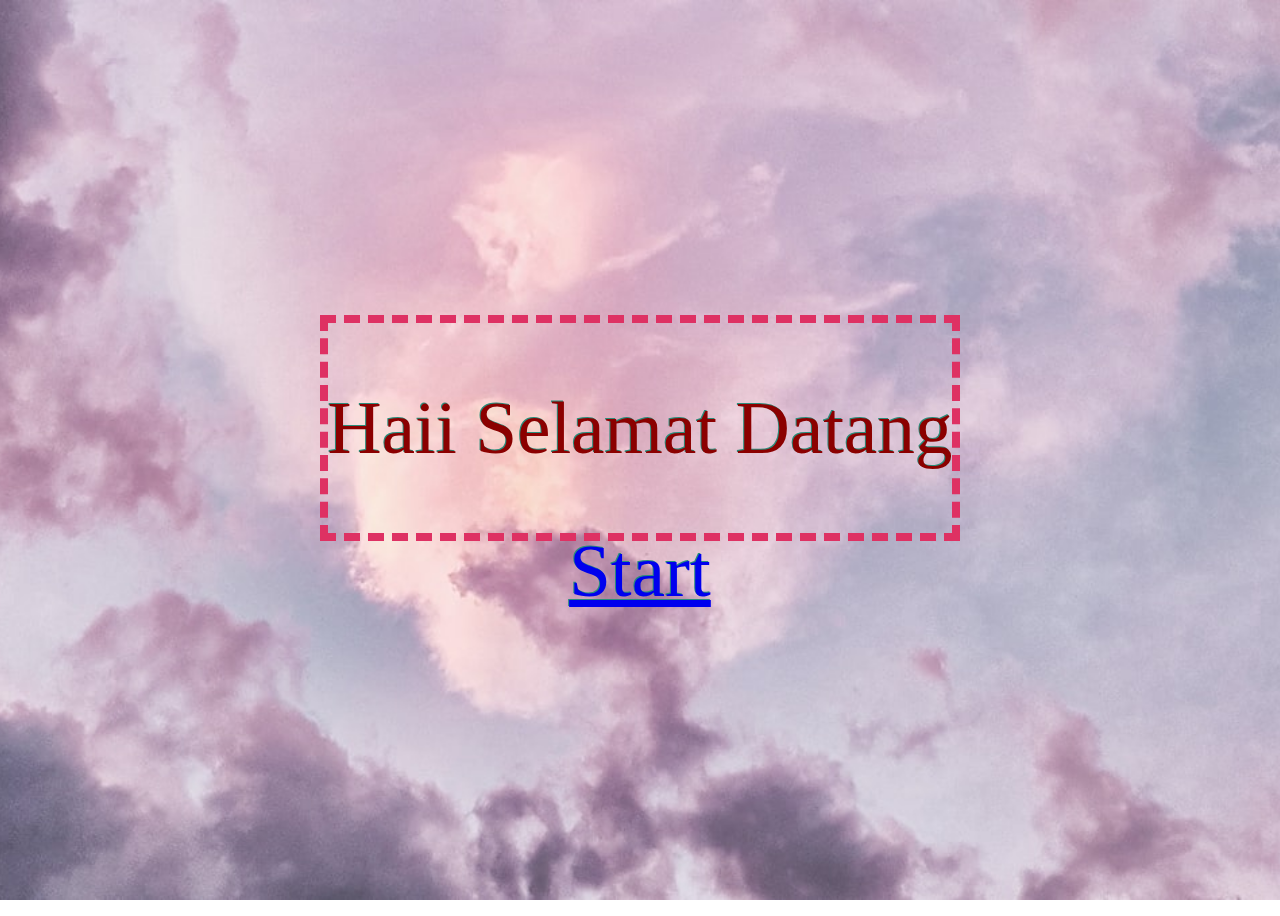
<file: index.html>
<!DOCTYPE html>
<html>
<head>
	<meta charset="utf-8">
	<meta name="viewport" content="width=device-width, initial-scale=1">
	<link rel="stylesheet" type="text/css" href="test1.css"/>
	<title>Document</title>
	<link href="https://cdn.jsdelivr.net/npm/bootstrap@5.0.1/dist/css/bootstrap.min.css" rel="stylesheet" integrity="sha384-+0n0xVW2eSR5OomGNYDnhzAbDsOXxcvSN1TPprVMTNDbiYZCxYbOOl7+AMvyTG2x" crossorigin="anonymous">
</head>
<body>
	<script>
		 alert("Hai Kamu"); 
	</script>
	<script>
		 alert("Kamu Seperti Jelly....Gemoi"); 
	</script>
	<script>
		 alert("Tapi Boong"); 
	</script>
	


<script src="https://cdn.jsdelivr.net/npm/bootstrap@5.0.1/dist/js/bootstrap.bundle.min.js" integrity="sha384-gtEjrD/SeCtmISkJkNUaaKMoLD0//ElJ19smozuHV6z3Iehds+3Ulb9Bn9Plx0x4" crossorigin="anonymous"></script>
<script src="https://cdn.jsdelivr.net/npm/@popperjs/core@2.9.2/dist/umd/popper.min.js" integrity="sha384-IQsoLXl5PILFhosVNubq5LC7Qb9DXgDA9i+tQ8Zj3iwWAwPtgFTxbJ8NT4GN1R8p" crossorigin="anonymous"></script>
 <script src="https://cdn.jsdelivr.net/npm/bootstrap@5.0.1/dist/js/bootstrap.min.js" integrity="sha384-Atwg2Pkwv9vp0ygtn1JAojH0nYbwNJLPhwyoVbhoPwBhjQPR5VtM2+xf0Uwh9KtT" crossorigin="anonymous"></script>

<section>
	<div class="container">
		<div class="box" style="border:#DE3163; border-width:8px; border-style:dashed"><p>Haii Selamat Datang</p></div>
    <div><a href= "lanjutan1.html" class="Tombol">Start</a></div>
</div>
</section>

</body>
</html>
</file>
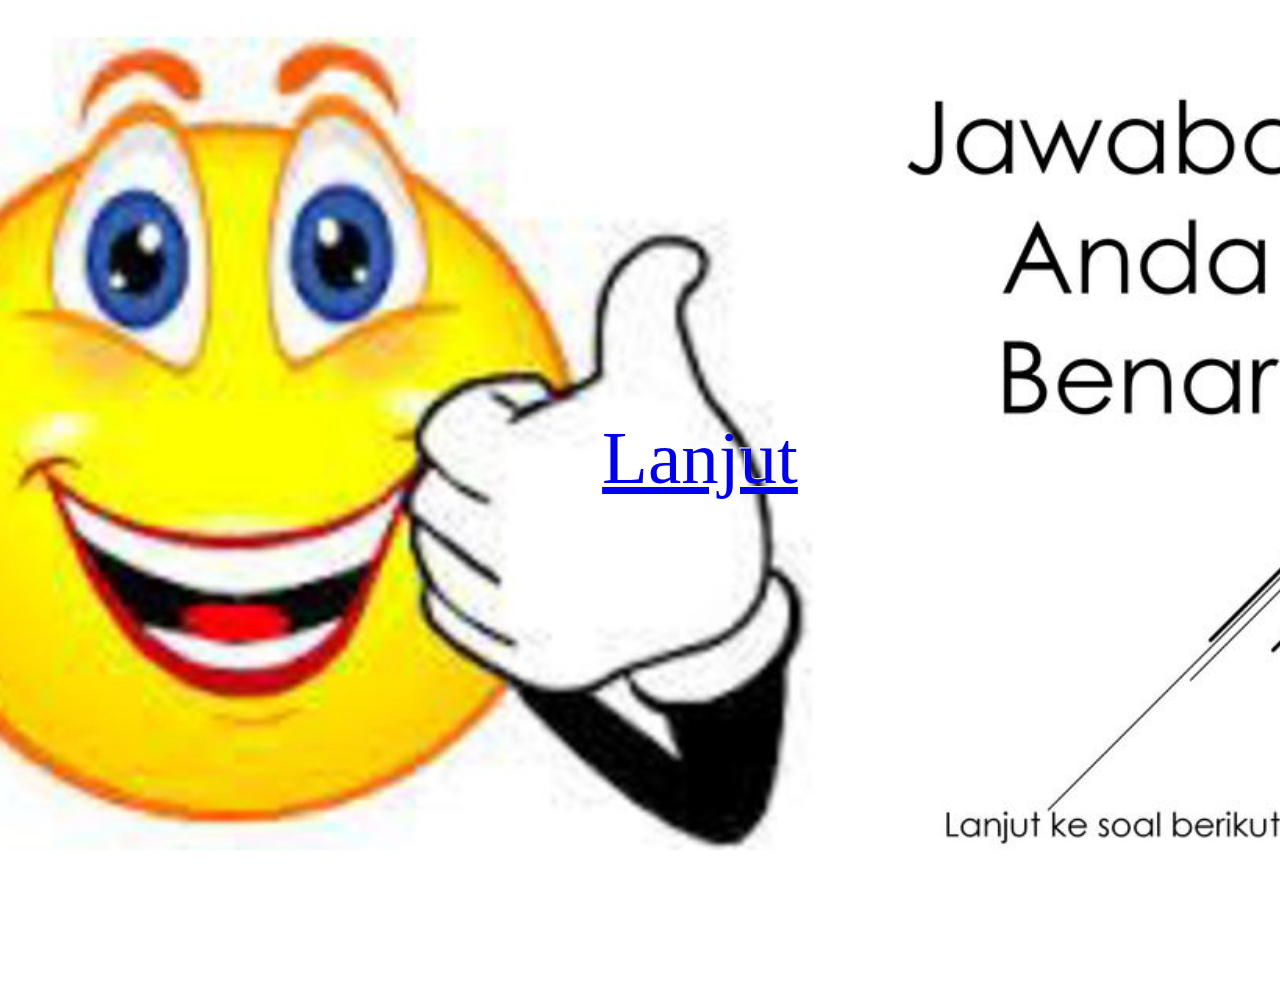
<file: benar1.html>
<!DOCTYPE html>
<html>
<head>
	<meta charset="utf-8">
	<meta name="viewport" content="width=device-width, initial-scale=1">
	<link rel="stylesheet" type="text/css" href="test3.css"/>
	<title>Document</title>
	<link href="https://cdn.jsdelivr.net/npm/bootstrap@5.0.1/dist/css/bootstrap.min.css" rel="stylesheet" integrity="sha384-+0n0xVW2eSR5OomGNYDnhzAbDsOXxcvSN1TPprVMTNDbiYZCxYbOOl7+AMvyTG2x" crossorigin="anonymous">
</head>
<body>
	<section>
	<div class="container">
    <div><a href= "lanjutan2.html" class="Tombol">Lanjut</a></div>
</div>
</section>
<script src="https://cdn.jsdelivr.net/npm/bootstrap@5.0.1/dist/js/bootstrap.bundle.min.js" integrity="sha384-gtEjrD/SeCtmISkJkNUaaKMoLD0//ElJ19smozuHV6z3Iehds+3Ulb9Bn9Plx0x4" crossorigin="anonymous"></script>
<script src="https://cdn.jsdelivr.net/npm/@popperjs/core@2.9.2/dist/umd/popper.min.js" integrity="sha384-IQsoLXl5PILFhosVNubq5LC7Qb9DXgDA9i+tQ8Zj3iwWAwPtgFTxbJ8NT4GN1R8p" crossorigin="anonymous"></script>
 <script src="https://cdn.jsdelivr.net/npm/bootstrap@5.0.1/dist/js/bootstrap.min.js" integrity="sha384-Atwg2Pkwv9vp0ygtn1JAojH0nYbwNJLPhwyoVbhoPwBhjQPR5VtM2+xf0Uwh9KtT" crossorigin="anonymous"></script>
</body>
</html>
</file>
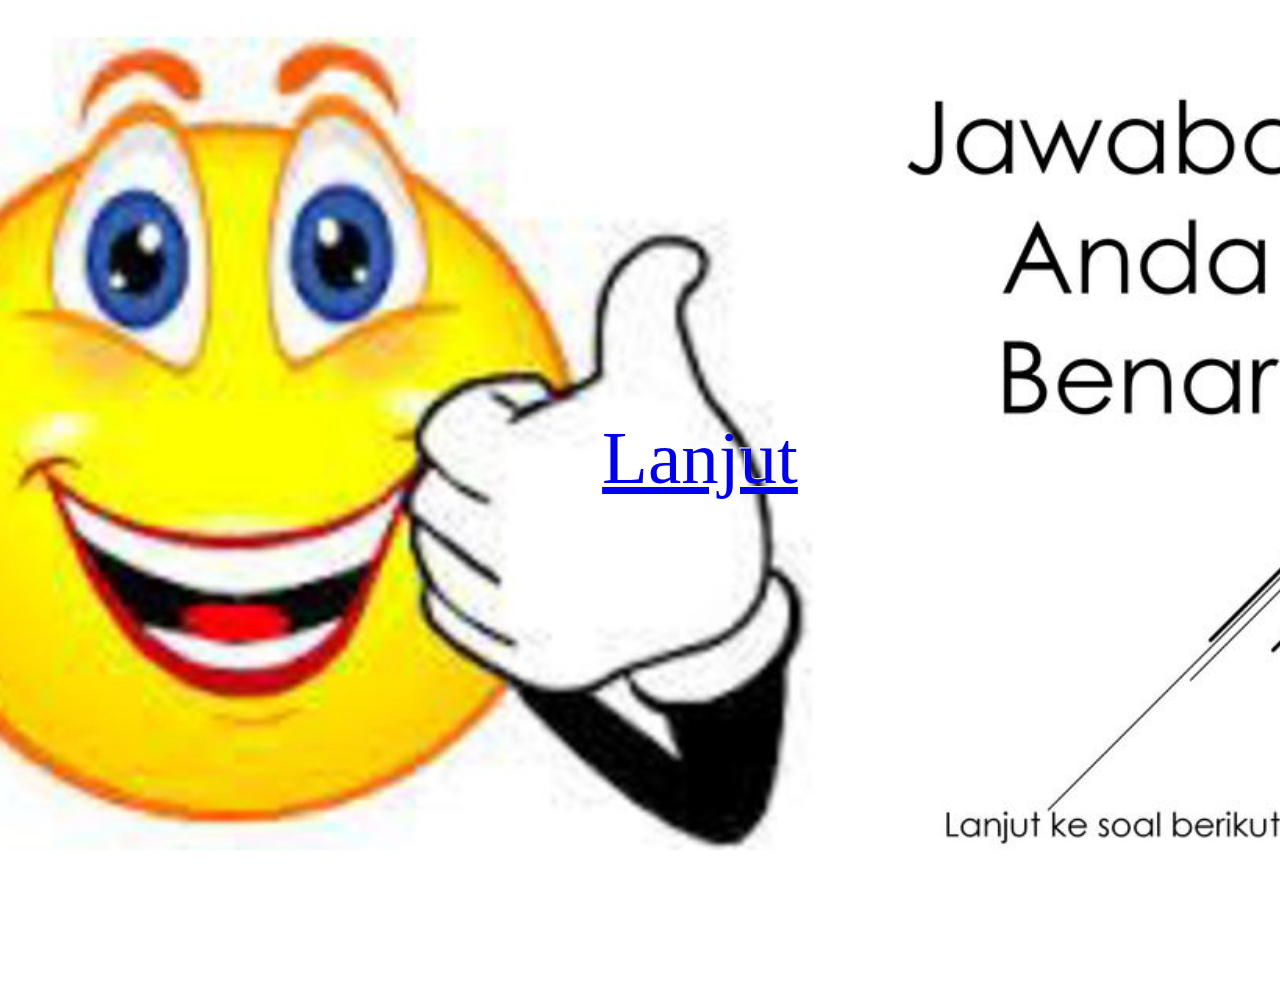
<file: benar2.html>
<!DOCTYPE html>
<html>
<head>
	<meta charset="utf-8">
	<meta name="viewport" content="width=device-width, initial-scale=1">
	<link rel="stylesheet" type="text/css" href="test3.css"/>
	<title>Document</title>
	<link href="https://cdn.jsdelivr.net/npm/bootstrap@5.0.1/dist/css/bootstrap.min.css" rel="stylesheet" integrity="sha384-+0n0xVW2eSR5OomGNYDnhzAbDsOXxcvSN1TPprVMTNDbiYZCxYbOOl7+AMvyTG2x" crossorigin="anonymous">
</head>
<body>
	<section>
	<div class="container">
    <div><a href= "lanjutan3.html" class="Tombol">Lanjut</a></div>
</div>
</section>
<script src="https://cdn.jsdelivr.net/npm/bootstrap@5.0.1/dist/js/bootstrap.bundle.min.js" integrity="sha384-gtEjrD/SeCtmISkJkNUaaKMoLD0//ElJ19smozuHV6z3Iehds+3Ulb9Bn9Plx0x4" crossorigin="anonymous"></script>
<script src="https://cdn.jsdelivr.net/npm/@popperjs/core@2.9.2/dist/umd/popper.min.js" integrity="sha384-IQsoLXl5PILFhosVNubq5LC7Qb9DXgDA9i+tQ8Zj3iwWAwPtgFTxbJ8NT4GN1R8p" crossorigin="anonymous"></script>
 <script src="https://cdn.jsdelivr.net/npm/bootstrap@5.0.1/dist/js/bootstrap.min.js" integrity="sha384-Atwg2Pkwv9vp0ygtn1JAojH0nYbwNJLPhwyoVbhoPwBhjQPR5VtM2+xf0Uwh9KtT" crossorigin="anonymous"></script>
</body>
</html>
</file>
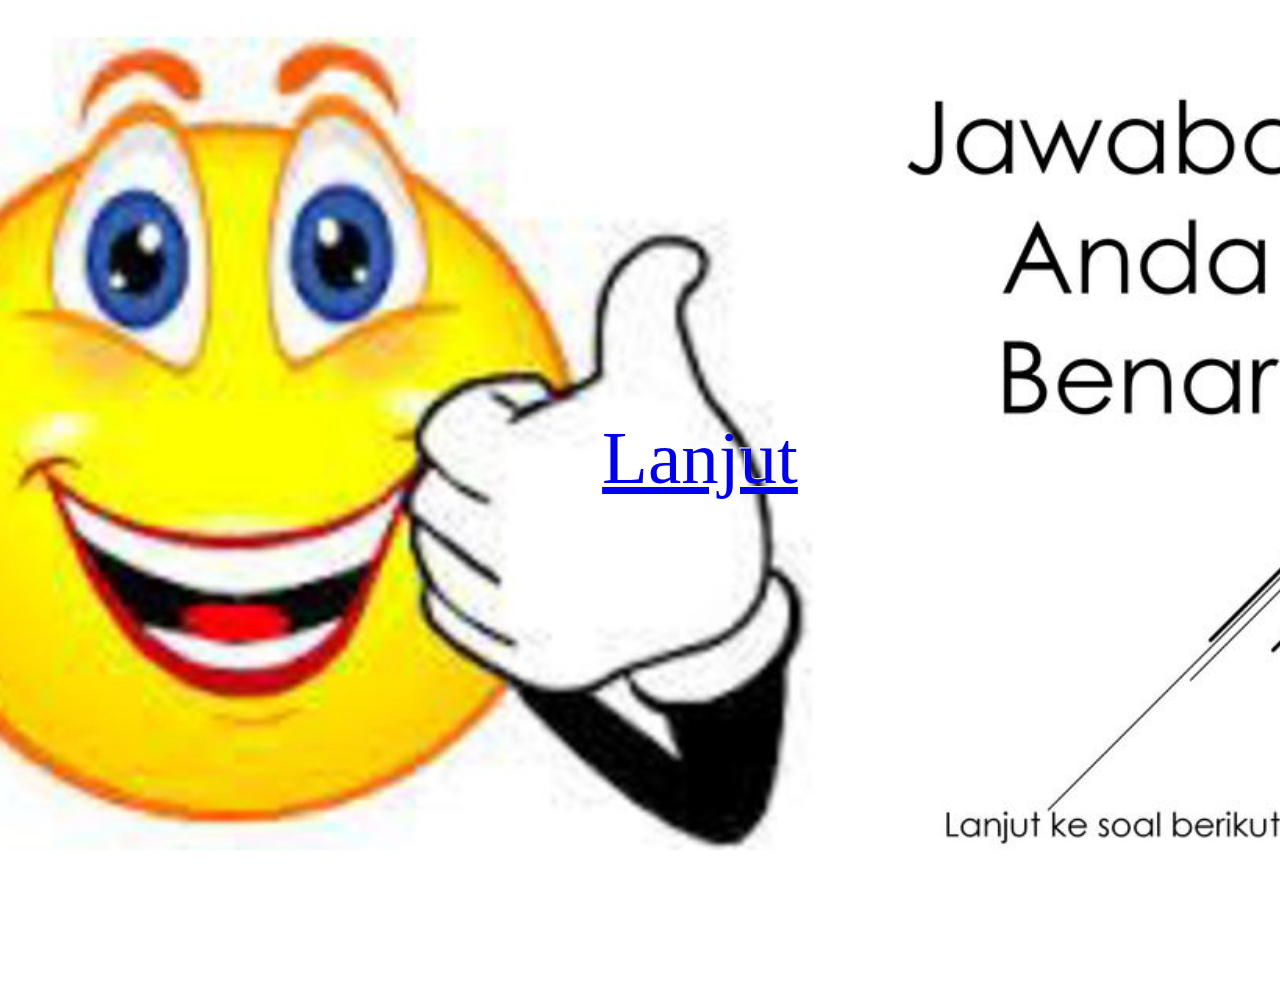
<file: benar3.html>
<!DOCTYPE html>
<html>
<head>
	<meta charset="utf-8">
	<meta name="viewport" content="width=device-width, initial-scale=1">
	<link rel="stylesheet" type="text/css" href="test3.css"/>
	<title>Document</title>
	<link href="https://cdn.jsdelivr.net/npm/bootstrap@5.0.1/dist/css/bootstrap.min.css" rel="stylesheet" integrity="sha384-+0n0xVW2eSR5OomGNYDnhzAbDsOXxcvSN1TPprVMTNDbiYZCxYbOOl7+AMvyTG2x" crossorigin="anonymous">
</head>
<body>
	<section>
	<div class="container">
    <div><a href= "lanjutan4.html" class="Tombol">Lanjut</a></div>
</div>
</section>
<script src="https://cdn.jsdelivr.net/npm/bootstrap@5.0.1/dist/js/bootstrap.bundle.min.js" integrity="sha384-gtEjrD/SeCtmISkJkNUaaKMoLD0//ElJ19smozuHV6z3Iehds+3Ulb9Bn9Plx0x4" crossorigin="anonymous"></script>
<script src="https://cdn.jsdelivr.net/npm/@popperjs/core@2.9.2/dist/umd/popper.min.js" integrity="sha384-IQsoLXl5PILFhosVNubq5LC7Qb9DXgDA9i+tQ8Zj3iwWAwPtgFTxbJ8NT4GN1R8p" crossorigin="anonymous"></script>
 <script src="https://cdn.jsdelivr.net/npm/bootstrap@5.0.1/dist/js/bootstrap.min.js" integrity="sha384-Atwg2Pkwv9vp0ygtn1JAojH0nYbwNJLPhwyoVbhoPwBhjQPR5VtM2+xf0Uwh9KtT" crossorigin="anonymous"></script>
</body>
</html>
</file>
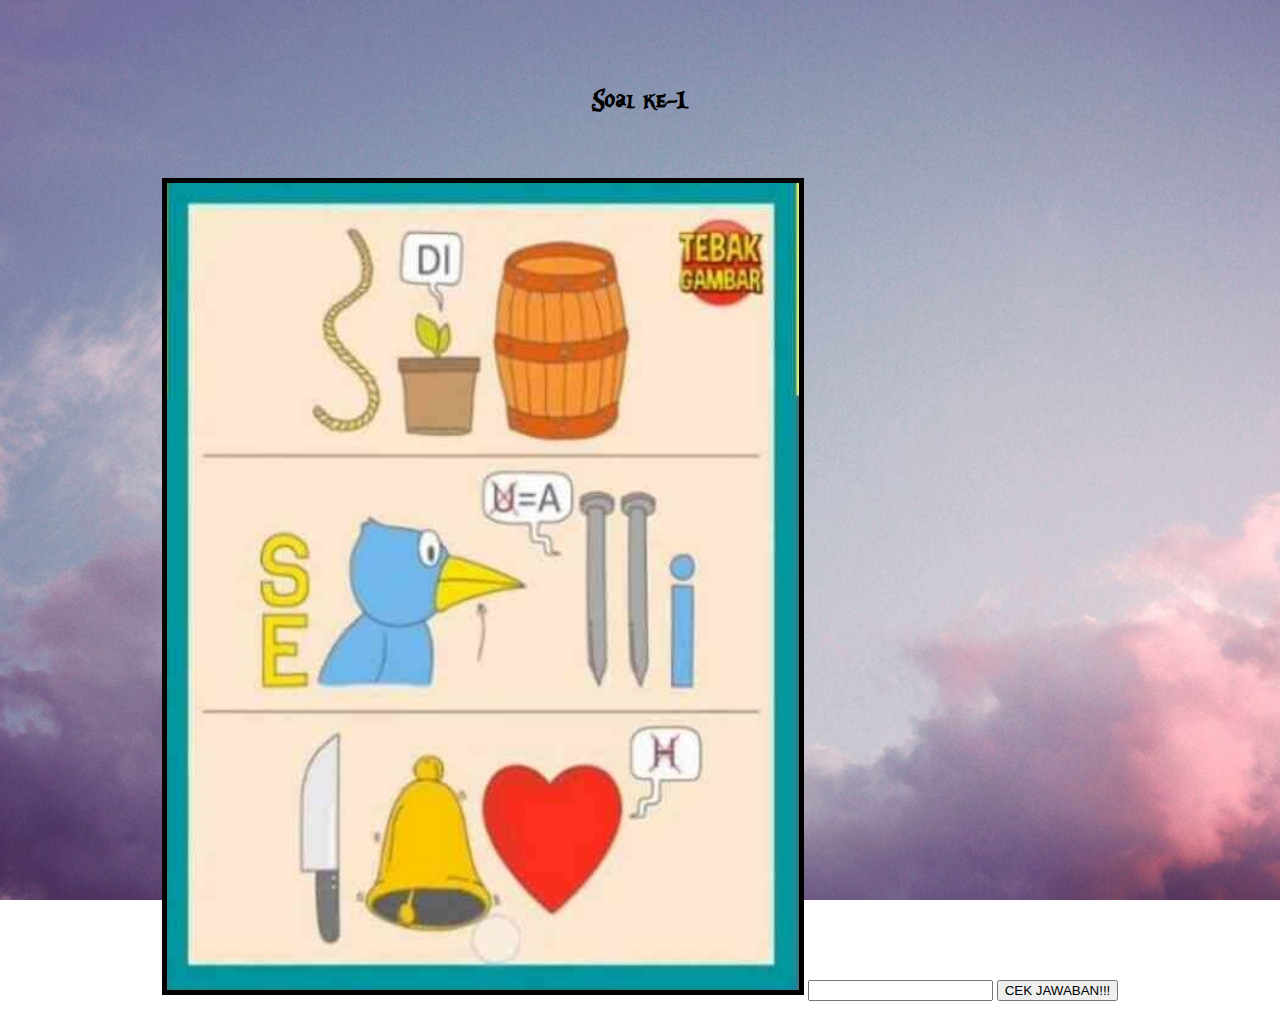
<file: lanjutan1.html>
<!DOCTYPE html>
<html>
<head>
	<meta charset="utf-8">
	<meta name="viewport" content="width=device-width, initial-scale=1">
	<link rel="stylesheet" type="text/css" href="test2.css"/>
	<title>Document</title>
	<link href="https://cdn.jsdelivr.net/npm/bootstrap@5.0.1/dist/css/bootstrap.min.css" rel="stylesheet" integrity="sha384-+0n0xVW2eSR5OomGNYDnhzAbDsOXxcvSN1TPprVMTNDbiYZCxYbOOl7+AMvyTG2x" crossorigin="anonymous">

<style type="text/css">
		@font-face {
   font-family: "Alice";
   src: url('Alice_in_Wonderland_3.ttf');
}
h1{font-family: Alice}
		}
	</style>
</head>
<body>
	<script>
		 alert("huruf kecil semua ya!!"); 
	</script>
<center>
	<br><br><br>
	<h1 style="border:2px dimgray;">Soal ke-1</h1>
	<br>
	<br>
	<img src="Tebakan11.jpg" width="50%" border="5"></img>

		<input type="text" id="myText" >
		<button onclick="myFunction()">CEK JAWABAN!!!</button>

		<p id="demo"></p>
<script>
	function myFunction() {
		var x = document.getElementById("myText").value;

		if (x == "tali dipotong separuh pakai pisau belati") {
			window.location.href = "benar1.html";
		} else {
			window.location.href = "salah1.html";
  }
}
</script>
</script>
		
</center>
<script src="https://cdn.jsdelivr.net/npm/bootstrap@5.0.1/dist/js/bootstrap.bundle.min.js" integrity="sha384-gtEjrD/SeCtmISkJkNUaaKMoLD0//ElJ19smozuHV6z3Iehds+3Ulb9Bn9Plx0x4" crossorigin="anonymous"></script>
<script src="https://cdn.jsdelivr.net/npm/@popperjs/core@2.9.2/dist/umd/popper.min.js" integrity="sha384-IQsoLXl5PILFhosVNubq5LC7Qb9DXgDA9i+tQ8Zj3iwWAwPtgFTxbJ8NT4GN1R8p" crossorigin="anonymous"></script>
 <script src="https://cdn.jsdelivr.net/npm/bootstrap@5.0.1/dist/js/bootstrap.min.js" integrity="sha384-Atwg2Pkwv9vp0ygtn1JAojH0nYbwNJLPhwyoVbhoPwBhjQPR5VtM2+xf0Uwh9KtT" crossorigin="anonymous"></script>
</body>
</html>
</file>
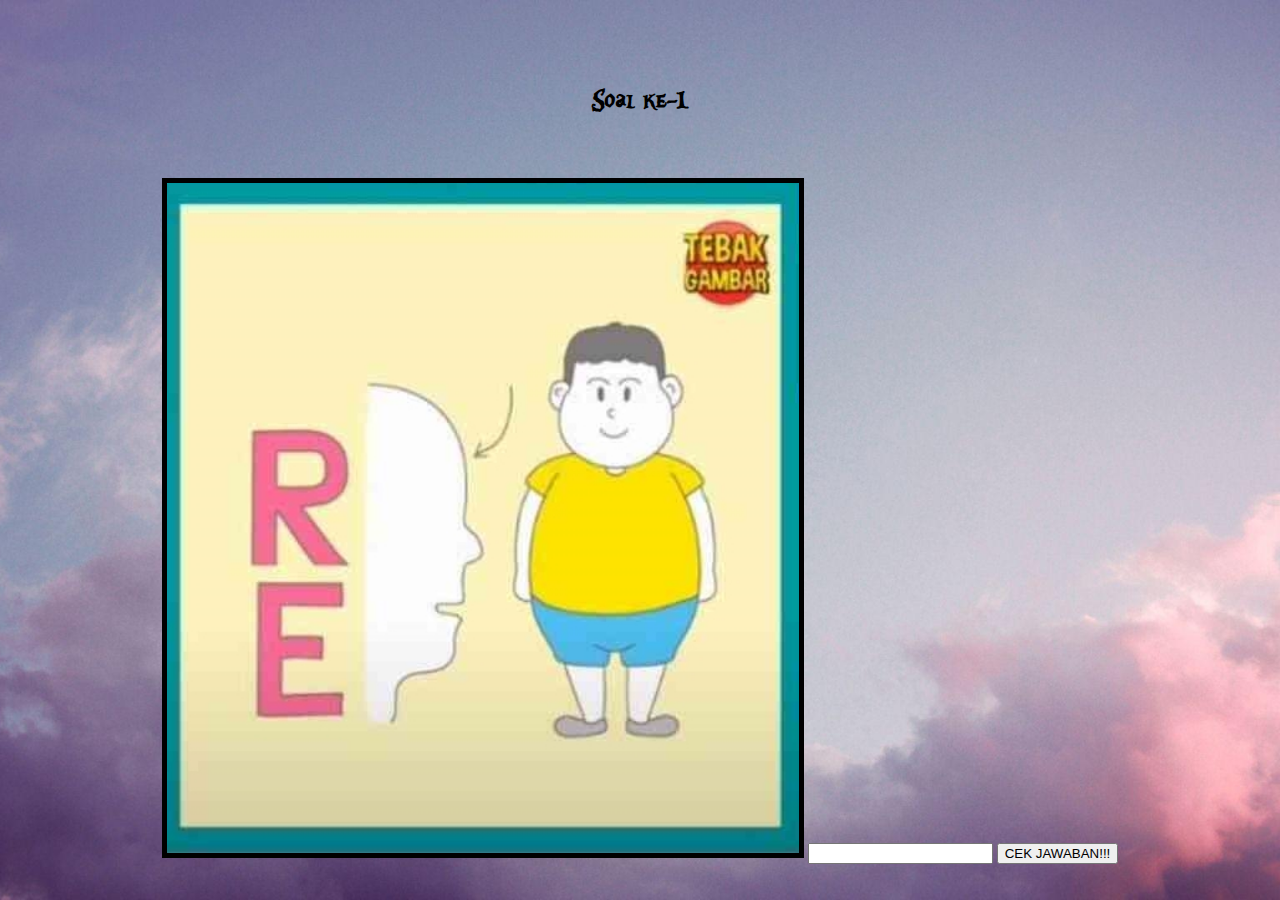
<file: lanjutan2.html>
<!DOCTYPE html>
<html>
<head>
	<meta charset="utf-8">
	<meta name="viewport" content="width=device-width, initial-scale=1">
	<link rel="stylesheet" type="text/css" href="test2.css"/>
	<title>Document</title>
	<link href="https://cdn.jsdelivr.net/npm/bootstrap@5.0.1/dist/css/bootstrap.min.css" rel="stylesheet" integrity="sha384-+0n0xVW2eSR5OomGNYDnhzAbDsOXxcvSN1TPprVMTNDbiYZCxYbOOl7+AMvyTG2x" crossorigin="anonymous">

<style type="text/css">
		@font-face {
   font-family: "Alice";
   src: url('Alice_in_Wonderland_3.ttf');
}
h1{font-family: Alice}
		}
	</style>
</head>
<body>
	<script>
		 alert("huruf kecil semua ya!!"); 
	</script>
<center>
	<br><br><br>
	<h1 style="border:2px dimgray;">Soal ke-1</h1>
	<br>
	<br>
	<img src="Tebakan22.jpg" width="50%" border="5"></img>

		<input type="text" id="myText" >
		<button onclick="myFunction()">CEK JAWABAN!!!</button>

		<p id="demo"></p>
<script>
	function myFunction() {
		var x = document.getElementById("myText").value;

		if (x == "rekening gendut") {
			window.location.href = "benar2.html";
		} else {
			window.location.href = "salah2.html";
  }
}
</script>
</script>
		
</center>
<script src="https://cdn.jsdelivr.net/npm/bootstrap@5.0.1/dist/js/bootstrap.bundle.min.js" integrity="sha384-gtEjrD/SeCtmISkJkNUaaKMoLD0//ElJ19smozuHV6z3Iehds+3Ulb9Bn9Plx0x4" crossorigin="anonymous"></script>
<script src="https://cdn.jsdelivr.net/npm/@popperjs/core@2.9.2/dist/umd/popper.min.js" integrity="sha384-IQsoLXl5PILFhosVNubq5LC7Qb9DXgDA9i+tQ8Zj3iwWAwPtgFTxbJ8NT4GN1R8p" crossorigin="anonymous"></script>
 <script src="https://cdn.jsdelivr.net/npm/bootstrap@5.0.1/dist/js/bootstrap.min.js" integrity="sha384-Atwg2Pkwv9vp0ygtn1JAojH0nYbwNJLPhwyoVbhoPwBhjQPR5VtM2+xf0Uwh9KtT" crossorigin="anonymous"></script>
</body>
</html>
</file>
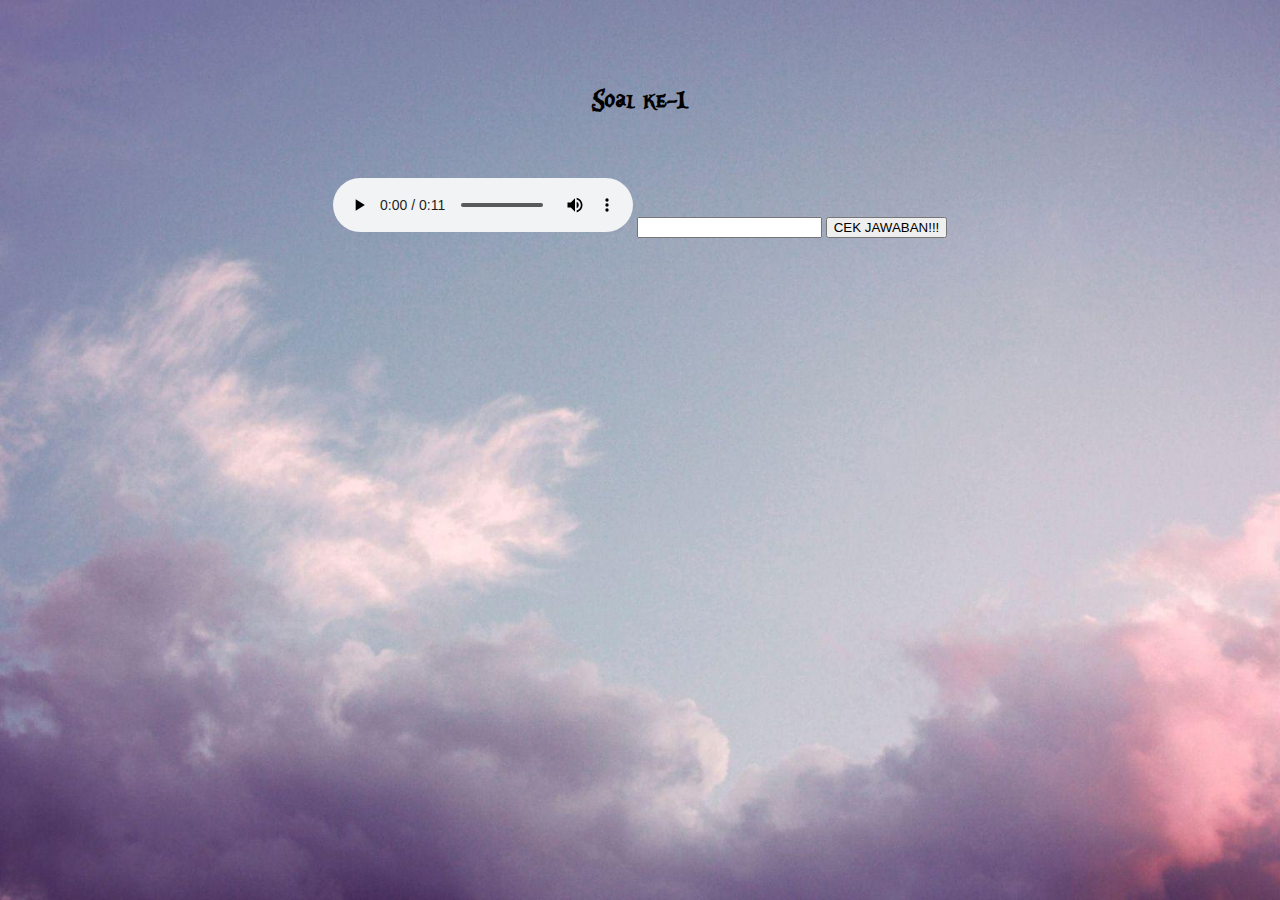
<file: lanjutan3.html>
<!DOCTYPE html>
<html>
<head>
	<meta charset="utf-8">
	<meta name="viewport" content="width=device-width, initial-scale=1">
	<link rel="stylesheet" type="text/css" href="test2.css"/>
	<title>Document</title>
	<link href="https://cdn.jsdelivr.net/npm/bootstrap@5.0.1/dist/css/bootstrap.min.css" rel="stylesheet" integrity="sha384-+0n0xVW2eSR5OomGNYDnhzAbDsOXxcvSN1TPprVMTNDbiYZCxYbOOl7+AMvyTG2x" crossorigin="anonymous">

	<style type="text/css">
		@font-face {
   font-family: "Alice";
   src: url('Alice_in_Wonderland_3.ttf');
}
h1{font-family: Alice}
		}
	</style>
</head>
<body>
	<script>
		alert("Yu kita tebak lagu ya sekarang!!"); 
	</script>
	<script>
		alert("Tulis judul aja pake huruf kecil semua!!"); 
	</script>
<center>
	<br><br><br>
	<h1 style="border:2px dimgray;">Soal ke-1</h1>
	<br>
	<br>
	<audio controls> 
		<source src="Audio1.mpeg" type="audio/mpeg">
		</audio>

		<input type="text" id="myText" >
		<button onclick="myFunction()">CEK JAWABAN!!!</button>

		<p id="demo"></p>
<script>
	function myFunction() {
		var x = document.getElementById("myText").value;

		if (x == "baby") {
			window.location.href = "benar3.html";
		} else {
			window.location.href = "salah3.html";
  }
}
</script>
</script>
		
</center>
<script src="https://cdn.jsdelivr.net/npm/bootstrap@5.0.1/dist/js/bootstrap.bundle.min.js" integrity="sha384-gtEjrD/SeCtmISkJkNUaaKMoLD0//ElJ19smozuHV6z3Iehds+3Ulb9Bn9Plx0x4" crossorigin="anonymous"></script>
<script src="https://cdn.jsdelivr.net/npm/@popperjs/core@2.9.2/dist/umd/popper.min.js" integrity="sha384-IQsoLXl5PILFhosVNubq5LC7Qb9DXgDA9i+tQ8Zj3iwWAwPtgFTxbJ8NT4GN1R8p" crossorigin="anonymous"></script>
 <script src="https://cdn.jsdelivr.net/npm/bootstrap@5.0.1/dist/js/bootstrap.min.js" integrity="sha384-Atwg2Pkwv9vp0ygtn1JAojH0nYbwNJLPhwyoVbhoPwBhjQPR5VtM2+xf0Uwh9KtT" crossorigin="anonymous"></script>
</body>
</html>
</file>
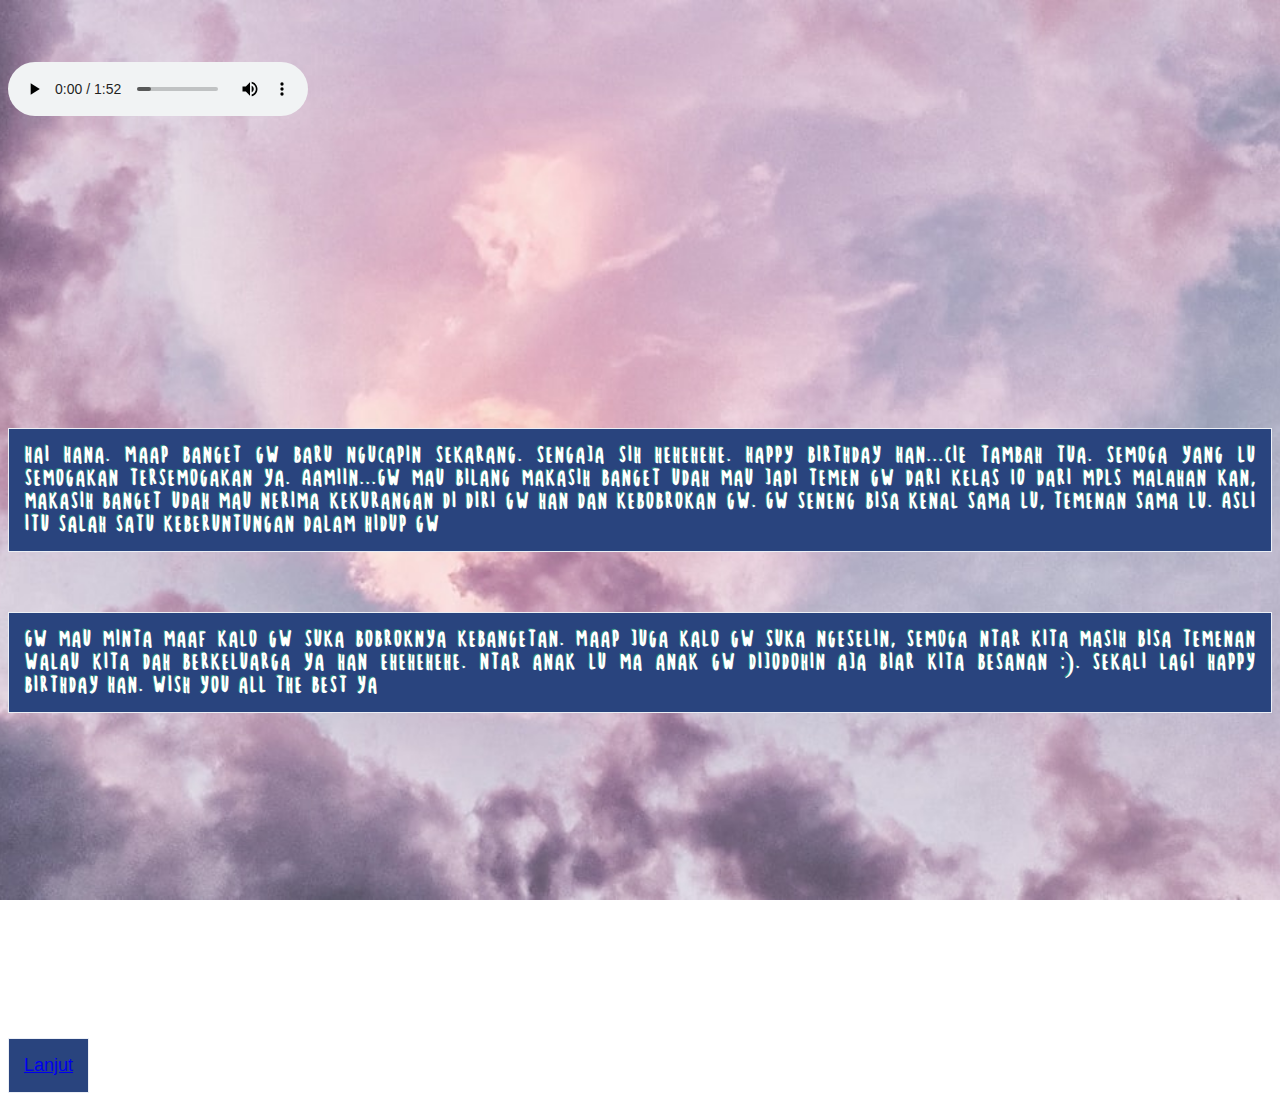
<file: lanjutan4.html>
<!DOCTYPE html>
<html>
<head>
	<meta charset="utf-8">
	<meta name="viewport" content="width=device-width, initial-scale=1">
	<link rel="stylesheet" type="text/css" href="test1.css"/>
	<title>Document</title>
	<link href="https://cdn.jsdelivr.net/npm/bootstrap@5.0.1/dist/css/bootstrap.min.css" rel="stylesheet" integrity="sha384-+0n0xVW2eSR5OomGNYDnhzAbDsOXxcvSN1TPprVMTNDbiYZCxYbOOl7+AMvyTG2x" crossorigin="anonymous">

	<style type="text/css">
		@font-face {
   font-family: "Timothy";
   src: url('Timothy.ttf');
}
p{font-family: Timothy}
		}
	</style>
</head>
<body>
	<script>
		alert ("Bacanya sambil play lagu ya!")
	</script>
	<br><br><br>
	<audio controls>
	<source src="Audio2.mp3" type="audio/mp3">
</audio>
<br>
<section>
	<div >
		<p style="border: solid 1px #eceff5; background: #29447E; padding: 15px; margin:0; text-align: justify;line-height: 23px; color: white; font-size: 30px">Hai Hana. Maap banget gw baru ngucapin sekarang. Sengaja sih hehehehe. Happy birthday Han...cie tambah tua. Semoga yang lu semogakan tersemogakan ya. Aamiin...Gw mau bilang makasih banget udah mau jadi temen gw dari kelas 10 dari mpls malahan kan, makasih banget udah mau nerima kekurangan di diri gw han dan kebobrokan gw. Gw seneng bisa kenal sama lu, temenan sama lu. Asli itu salah satu keberuntungan dalam hidup gw</p>
		<br>
		<p style="border: solid 1px #eceff5; background: #29447E; padding: 15px; margin:0; text-align: justify;line-height: 23px; color: white; font-size: 30px">Gw mau minta maaf kalo gw suka bobroknya kebangetan. Maap juga kalo gw suka ngeselin, semoga ntar kita masih bisa temenan walau kita dah berkeluarga ya han ehehehehe. Ntar anak lu ma anak gw dijodohin aja biar kita besanan :). Sekali lagi happy birthday Han. Wish you all the best ya</p>
	</div>
</section>
<br>

<button type="button"style="border: solid 1px #eceff5; background: #29447E; padding: 15px; margin:0; text-align: justify;line-height: 23px; color: white; font-size: 18px"><a href= "lanjutan5.html" class="Tombol">Lanjut</a></button>
<script src="https://cdn.jsdelivr.net/npm/bootstrap@5.0.1/dist/js/bootstrap.bundle.min.js" integrity="sha384-gtEjrD/SeCtmISkJkNUaaKMoLD0//ElJ19smozuHV6z3Iehds+3Ulb9Bn9Plx0x4" crossorigin="anonymous"></script>
<script src="https://cdn.jsdelivr.net/npm/@popperjs/core@2.9.2/dist/umd/popper.min.js" integrity="sha384-IQsoLXl5PILFhosVNubq5LC7Qb9DXgDA9i+tQ8Zj3iwWAwPtgFTxbJ8NT4GN1R8p" crossorigin="anonymous"></script>
 <script src="https://cdn.jsdelivr.net/npm/bootstrap@5.0.1/dist/js/bootstrap.min.js" integrity="sha384-Atwg2Pkwv9vp0ygtn1JAojH0nYbwNJLPhwyoVbhoPwBhjQPR5VtM2+xf0Uwh9KtT" crossorigin="anonymous"></script>
</body>
</html>
</file>
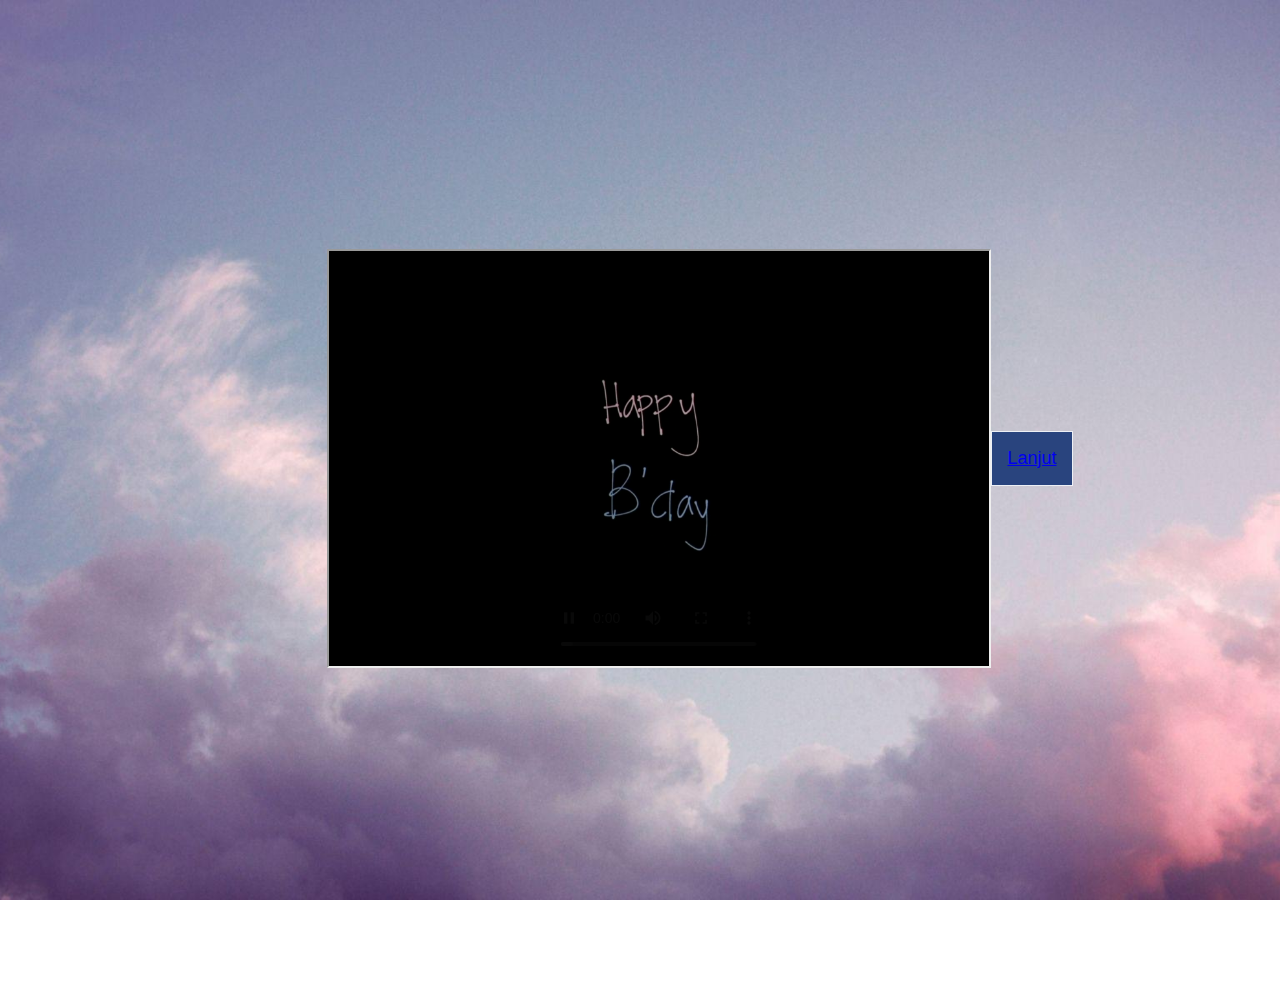
<file: lanjutan6.html>
<!DOCTYPE html>
<html>
<head>
	<meta charset="utf-8">
	<meta name="viewport" content="width=device-width, initial-scale=1">
	<link rel="stylesheet" type="text/css" href="test2.css"/>
	<title>Document</title>
	<link href="https://cdn.jsdelivr.net/npm/bootstrap@5.0.1/dist/css/bootstrap.min.css" rel="stylesheet" integrity="sha384-+0n0xVW2eSR5OomGNYDnhzAbDsOXxcvSN1TPprVMTNDbiYZCxYbOOl7+AMvyTG2x" crossorigin="anonymous">
</head>
<section>
	<iframe width="660" height="415" src="Video2.mp4"></iframe>
<br>
<button type="button"style="border: solid 1px #eceff5; background: #29447E; padding: 15px; margin:0; text-align: justify;line-height: 23px; color: white; font-size: 18px"><a href="https://gifft.me/b#EGdHueM8Hd7j7k3dzCV4" class="Tombol">Lanjut</a></button>

</section>
<script src="https://cdn.jsdelivr.net/npm/bootstrap@5.0.1/dist/js/bootstrap.bundle.min.js" integrity="sha384-gtEjrD/SeCtmISkJkNUaaKMoLD0//ElJ19smozuHV6z3Iehds+3Ulb9Bn9Plx0x4" crossorigin="anonymous"></script>
<script src="https://cdn.jsdelivr.net/npm/@popperjs/core@2.9.2/dist/umd/popper.min.js" integrity="sha384-IQsoLXl5PILFhosVNubq5LC7Qb9DXgDA9i+tQ8Zj3iwWAwPtgFTxbJ8NT4GN1R8p" crossorigin="anonymous"></script>
 <script src="https://cdn.jsdelivr.net/npm/bootstrap@5.0.1/dist/js/bootstrap.min.js" integrity="sha384-Atwg2Pkwv9vp0ygtn1JAojH0nYbwNJLPhwyoVbhoPwBhjQPR5VtM2+xf0Uwh9KtT" crossorigin="anonymous"></script>
</body>
</html>
</file>
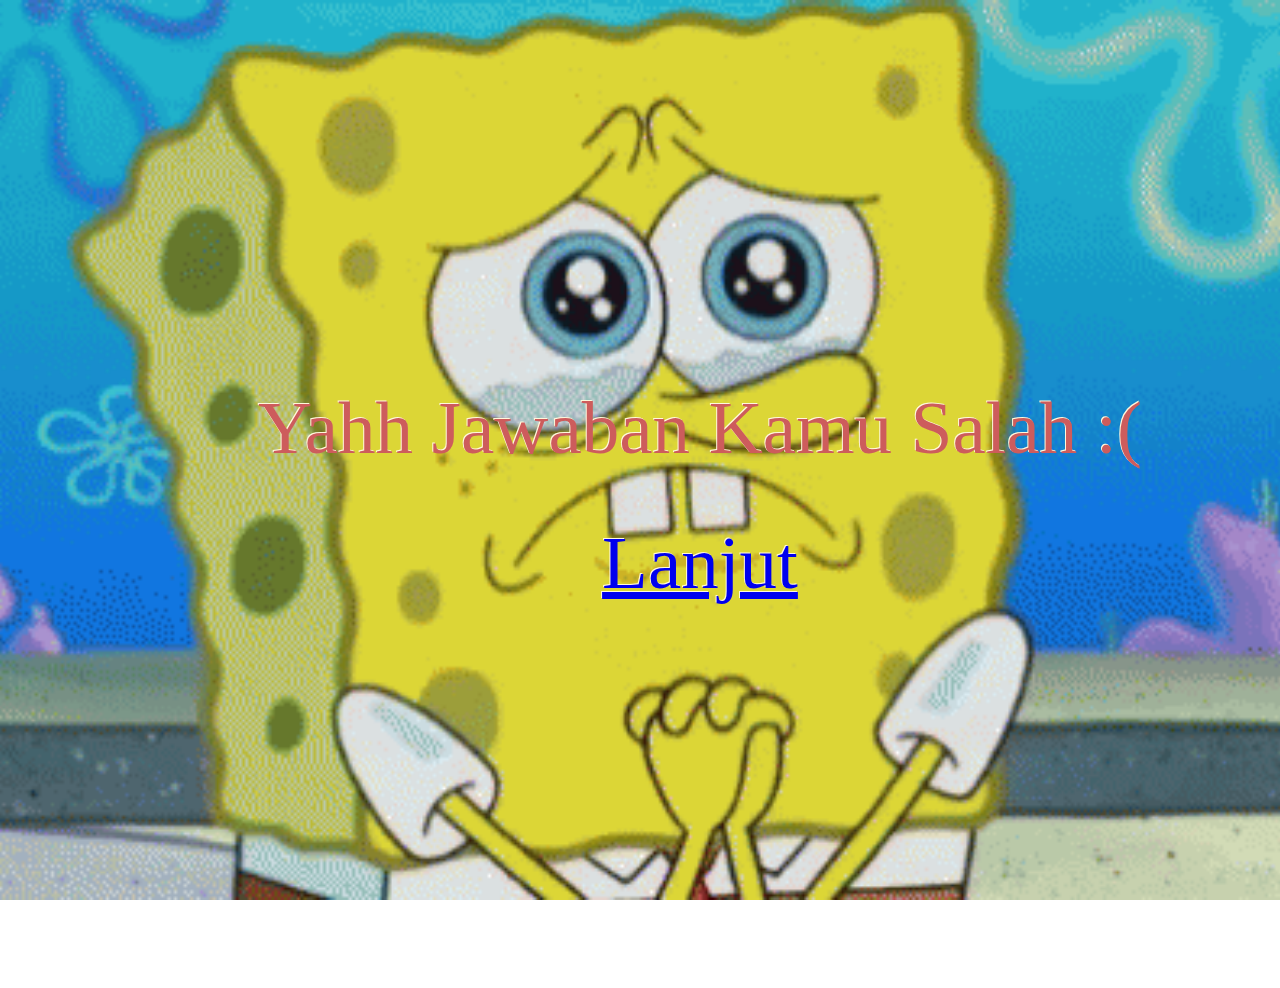
<file: salah1.html>
<!DOCTYPE html>
<html>
<head>
	<meta charset="utf-8">
	<meta name="viewport" content="width=device-width, initial-scale=1">
	<link rel="stylesheet" type="text/css" href="test4.css"/>
	<title>Document</title>
	<link href="https://cdn.jsdelivr.net/npm/bootstrap@5.0.1/dist/css/bootstrap.min.css" rel="stylesheet" integrity="sha384-+0n0xVW2eSR5OomGNYDnhzAbDsOXxcvSN1TPprVMTNDbiYZCxYbOOl7+AMvyTG2x" crossorigin="anonymous">
</head>
<body>
	<section>
	<div class="container">
		<div class="box"><p>Yahh Jawaban Kamu Salah :(</p></div>
    <div><a href= "lanjutan2.html" class="Tombol">Lanjut</a></div>
</div>
</section>
<script src="https://cdn.jsdelivr.net/npm/bootstrap@5.0.1/dist/js/bootstrap.bundle.min.js" integrity="sha384-gtEjrD/SeCtmISkJkNUaaKMoLD0//ElJ19smozuHV6z3Iehds+3Ulb9Bn9Plx0x4" crossorigin="anonymous"></script>
<script src="https://cdn.jsdelivr.net/npm/@popperjs/core@2.9.2/dist/umd/popper.min.js" integrity="sha384-IQsoLXl5PILFhosVNubq5LC7Qb9DXgDA9i+tQ8Zj3iwWAwPtgFTxbJ8NT4GN1R8p" crossorigin="anonymous"></script>
 <script src="https://cdn.jsdelivr.net/npm/bootstrap@5.0.1/dist/js/bootstrap.min.js" integrity="sha384-Atwg2Pkwv9vp0ygtn1JAojH0nYbwNJLPhwyoVbhoPwBhjQPR5VtM2+xf0Uwh9KtT" crossorigin="anonymous"></script>
</body>
</html>
</file>
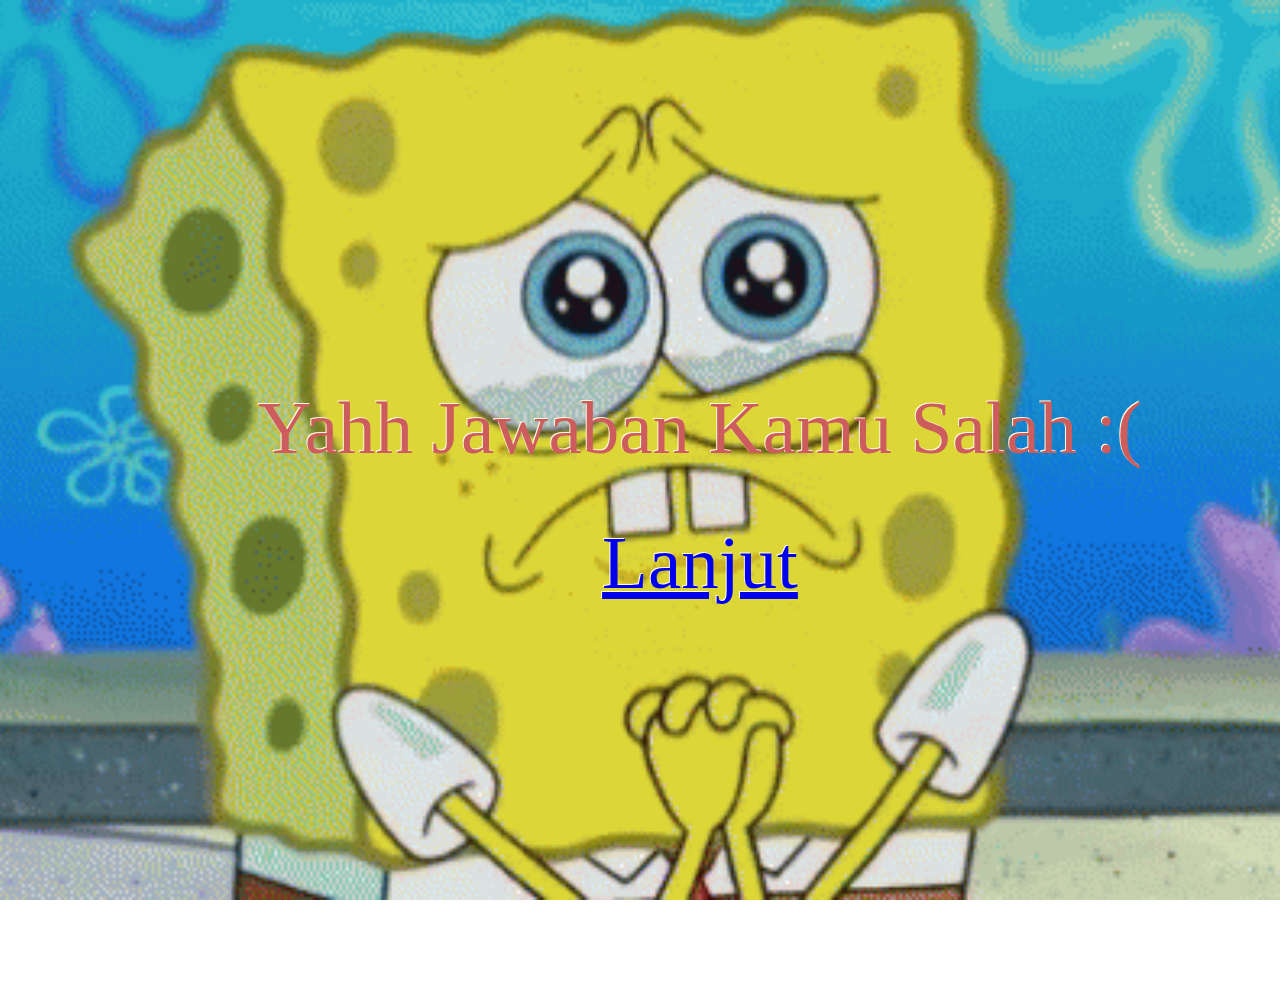
<file: salah2.html>
<!DOCTYPE html>
<html>
<head>
	<meta charset="utf-8">
	<meta name="viewport" content="width=device-width, initial-scale=1">
	<link rel="stylesheet" type="text/css" href="test4.css"/>
	<title>Document</title>
	<link href="https://cdn.jsdelivr.net/npm/bootstrap@5.0.1/dist/css/bootstrap.min.css" rel="stylesheet" integrity="sha384-+0n0xVW2eSR5OomGNYDnhzAbDsOXxcvSN1TPprVMTNDbiYZCxYbOOl7+AMvyTG2x" crossorigin="anonymous">
</head>
<body>
	<section>
	<div class="container">
		<div class="box"><p>Yahh Jawaban Kamu Salah :(</p></div>
    <div><a href= "lanjutan3.html" class="Tombol">Lanjut</a></div>
</div>
</section>
<script src="https://cdn.jsdelivr.net/npm/bootstrap@5.0.1/dist/js/bootstrap.bundle.min.js" integrity="sha384-gtEjrD/SeCtmISkJkNUaaKMoLD0//ElJ19smozuHV6z3Iehds+3Ulb9Bn9Plx0x4" crossorigin="anonymous"></script>
<script src="https://cdn.jsdelivr.net/npm/@popperjs/core@2.9.2/dist/umd/popper.min.js" integrity="sha384-IQsoLXl5PILFhosVNubq5LC7Qb9DXgDA9i+tQ8Zj3iwWAwPtgFTxbJ8NT4GN1R8p" crossorigin="anonymous"></script>
 <script src="https://cdn.jsdelivr.net/npm/bootstrap@5.0.1/dist/js/bootstrap.min.js" integrity="sha384-Atwg2Pkwv9vp0ygtn1JAojH0nYbwNJLPhwyoVbhoPwBhjQPR5VtM2+xf0Uwh9KtT" crossorigin="anonymous"></script>
</body>
</html>
</file>
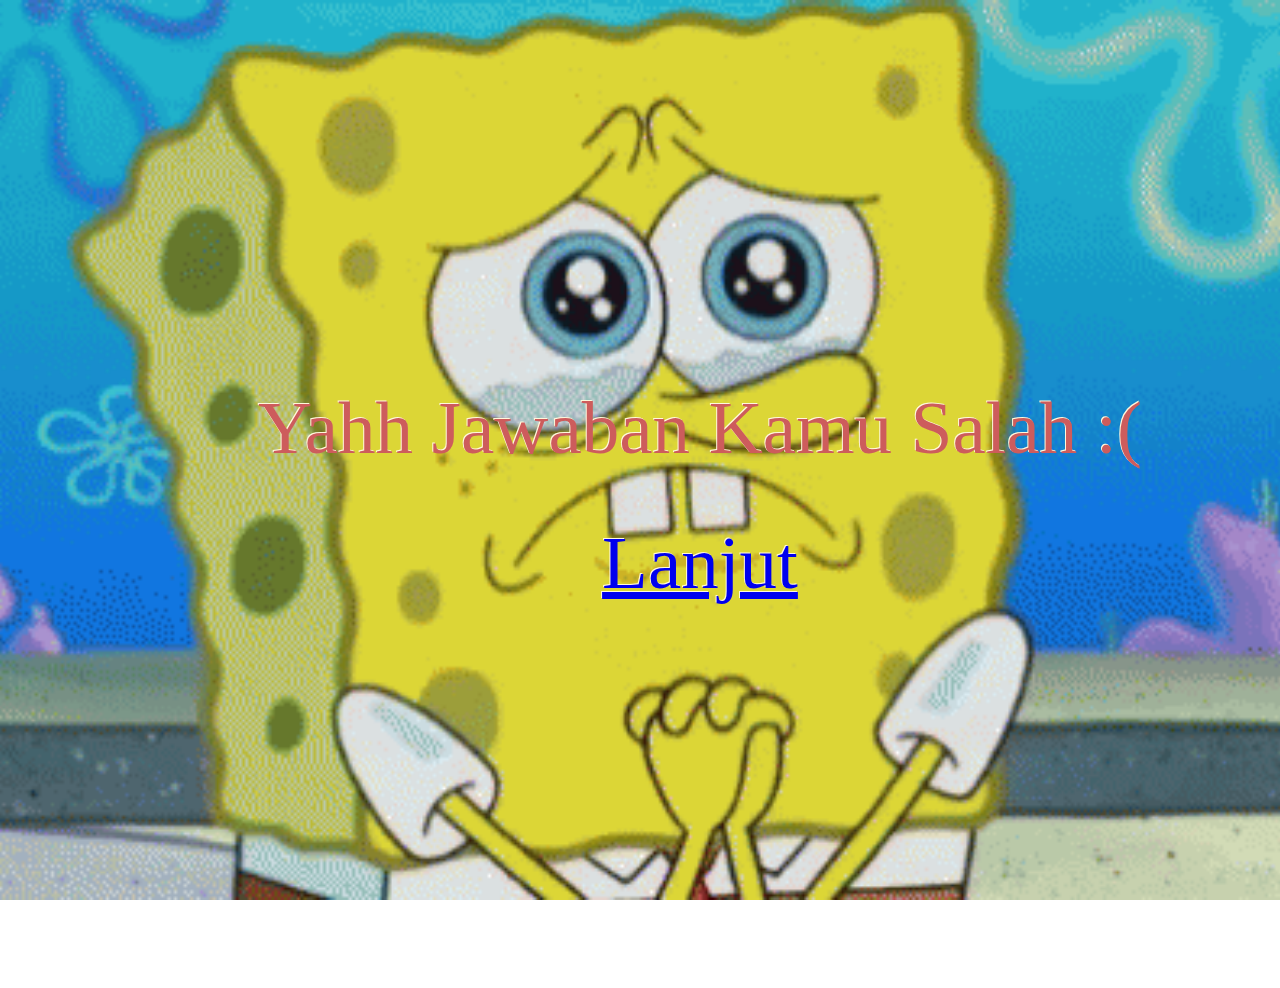
<file: salah3.html>
<!DOCTYPE html>
<html>
<head>
	<meta charset="utf-8">
	<meta name="viewport" content="width=device-width, initial-scale=1">
	<link rel="stylesheet" type="text/css" href="test4.css"/>
	<title>Document</title>
	<link href="https://cdn.jsdelivr.net/npm/bootstrap@5.0.1/dist/css/bootstrap.min.css" rel="stylesheet" integrity="sha384-+0n0xVW2eSR5OomGNYDnhzAbDsOXxcvSN1TPprVMTNDbiYZCxYbOOl7+AMvyTG2x" crossorigin="anonymous">
</head>
<body>
	<section>
	<div class="container">
		<div class="box"><p>Yahh Jawaban Kamu Salah :(</p></div>
    <div><a href= "lanjutan4.html" class="Tombol">Lanjut</a></div>
</div>
</section>
<script src="https://cdn.jsdelivr.net/npm/bootstrap@5.0.1/dist/js/bootstrap.bundle.min.js" integrity="sha384-gtEjrD/SeCtmISkJkNUaaKMoLD0//ElJ19smozuHV6z3Iehds+3Ulb9Bn9Plx0x4" crossorigin="anonymous"></script>
<script src="https://cdn.jsdelivr.net/npm/@popperjs/core@2.9.2/dist/umd/popper.min.js" integrity="sha384-IQsoLXl5PILFhosVNubq5LC7Qb9DXgDA9i+tQ8Zj3iwWAwPtgFTxbJ8NT4GN1R8p" crossorigin="anonymous"></script>
 <script src="https://cdn.jsdelivr.net/npm/bootstrap@5.0.1/dist/js/bootstrap.min.js" integrity="sha384-Atwg2Pkwv9vp0ygtn1JAojH0nYbwNJLPhwyoVbhoPwBhjQPR5VtM2+xf0Uwh9KtT" crossorigin="anonymous"></script>
</body>
</html>
</file>
<file: test1.css>
body
{background-image: url("bg1.jpg");
 background-size: cover;
            background-repeat: no-repeat;
            background-position: center;
            background-attachment: fixed;
            background-size: cover;}
	

section
{color: #8B0000;
    font-size: 75px; 
    font-weight: 400; 
    line-height: 60px;  
    text-shadow: #2a8d7b -1px -1px;
    width: 100%;
    height:100vh;
    display: flex;
    align-items: center;
    justify-content: center;
    text-align: center;}
</file>
<file: test3.css>
body
{background-image: url("bg3.jpg");
 background-size: cover;
            background-repeat: no-repeat;
            background-position: center;
            background-attachment: fixed;
            background-size: cover;}
	
section
{color: #CD5C5C ;font-size: 75px; font-weight: 400; line-height: 60px; margin: 0 60px 80px; text-shadow: #FFF8DC -1px -1px;
position: relative;
width: 100%;
height:100vh;
display: flex;
align-items: center;
justify-content: center;
text-align: center;}
</file>
<file: test2.css>
body
{background-image: url("bg2.jpg");
 background-size: cover;
            background-repeat: no-repeat;
            background-position: center;
            background-attachment: fixed;
            background-size: cover;}
    @font-face 
{
    font-family: 'alice';
    src: url(fonts/Alice_in_Wonderland_3.ttf);
    font-style: normal;
}
h1
{font-family: 'alice';                                                
    text-align: center;}

section
{color: #CD5C5C ;font-size: 75px; font-weight: 400; line-height: 60px; margin: 0 60px 80px; text-shadow: #FFF8DC -1px -1px;
position: relative;
width: 100%;
height:100vh;
display: flex;
align-items: center;
justify-content: center;
text-align: center;}
</file>
<file: test4.css>
body
{background-image: url("bg5.gif");
 background-size: cover;
            background-repeat: no-repeat;
            background-position: center;
            background-attachment: fixed;
            background-size: cover;}
	
section
{color: #CD5C5C ;font-size: 75px; font-weight: 400; line-height: 60px; margin: 0 60px 80px; text-shadow: #FFF8DC -1px -1px;
position: relative;
width: 100%;
height:100vh;
display: flex;
align-items: center;
justify-content: center;
text-align: center;}
</file>
